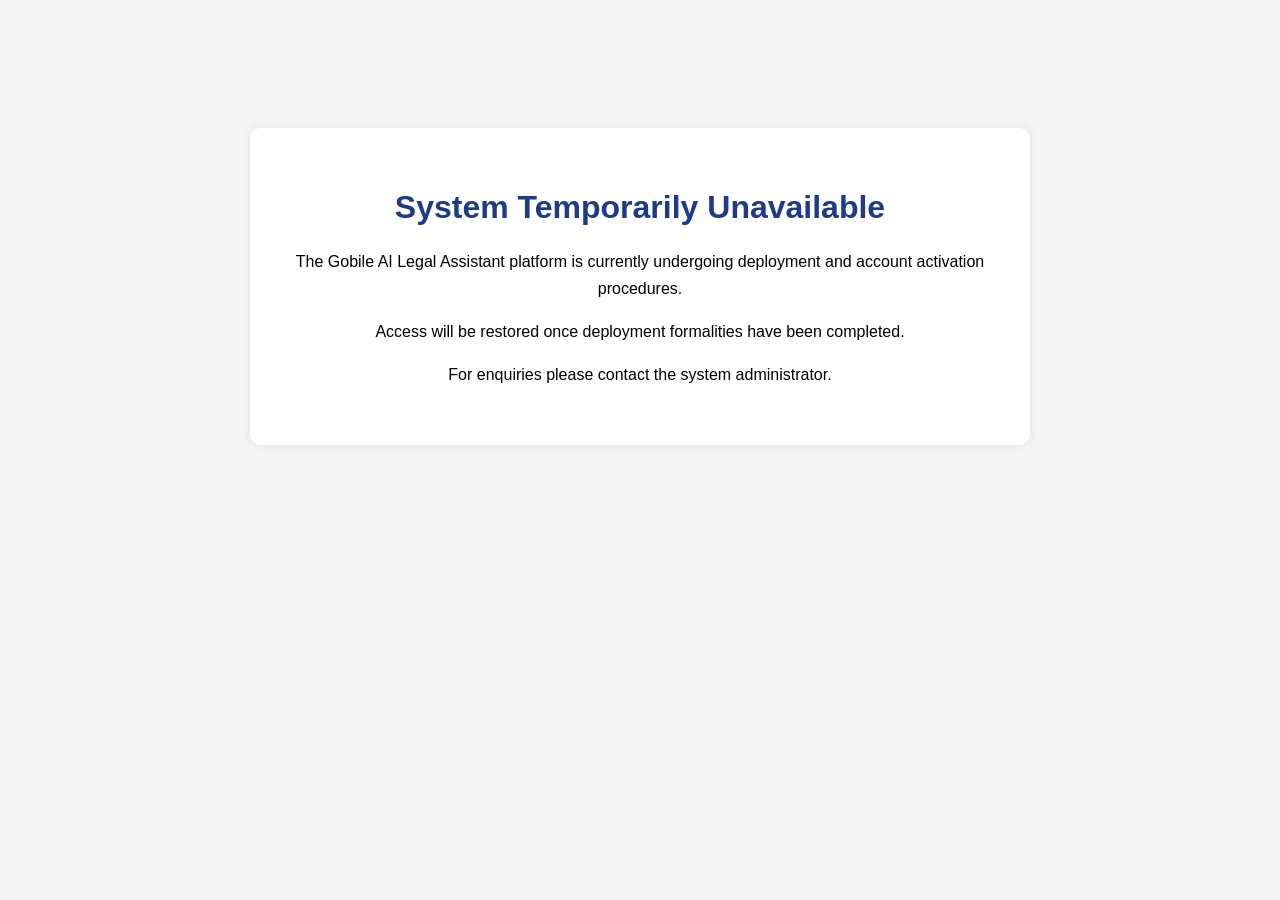
<file: src/main/resources/templates/index.html>
<!DOCTYPE html>
<html>
<head>
    <title>Gobile AI Legal Assistant</title>

    <style>
        body{
            font-family: Arial, sans-serif;
            text-align:center;
            padding-top:120px;
            background:#f5f5f5;
        }

        .box{
            background:white;
            width:700px;
            margin:auto;
            padding:40px;
            border-radius:10px;
            box-shadow:0 0 10px rgba(0,0,0,.1);
        }

        h1{
            color:#1e3a8a;
        }

        p{
            line-height:1.7;
        }
    </style>

</head>

<body>

<div class="box">

    <h1>System Temporarily Unavailable</h1>

    <p>
        The Gobile AI Legal Assistant platform is currently undergoing
        deployment and account activation procedures.
    </p>

    <p>
        Access will be restored once deployment formalities have been completed.
    </p>

    <p>
        For enquiries please contact the system administrator.
    </p>

</div>

</body>
</html>
</file>
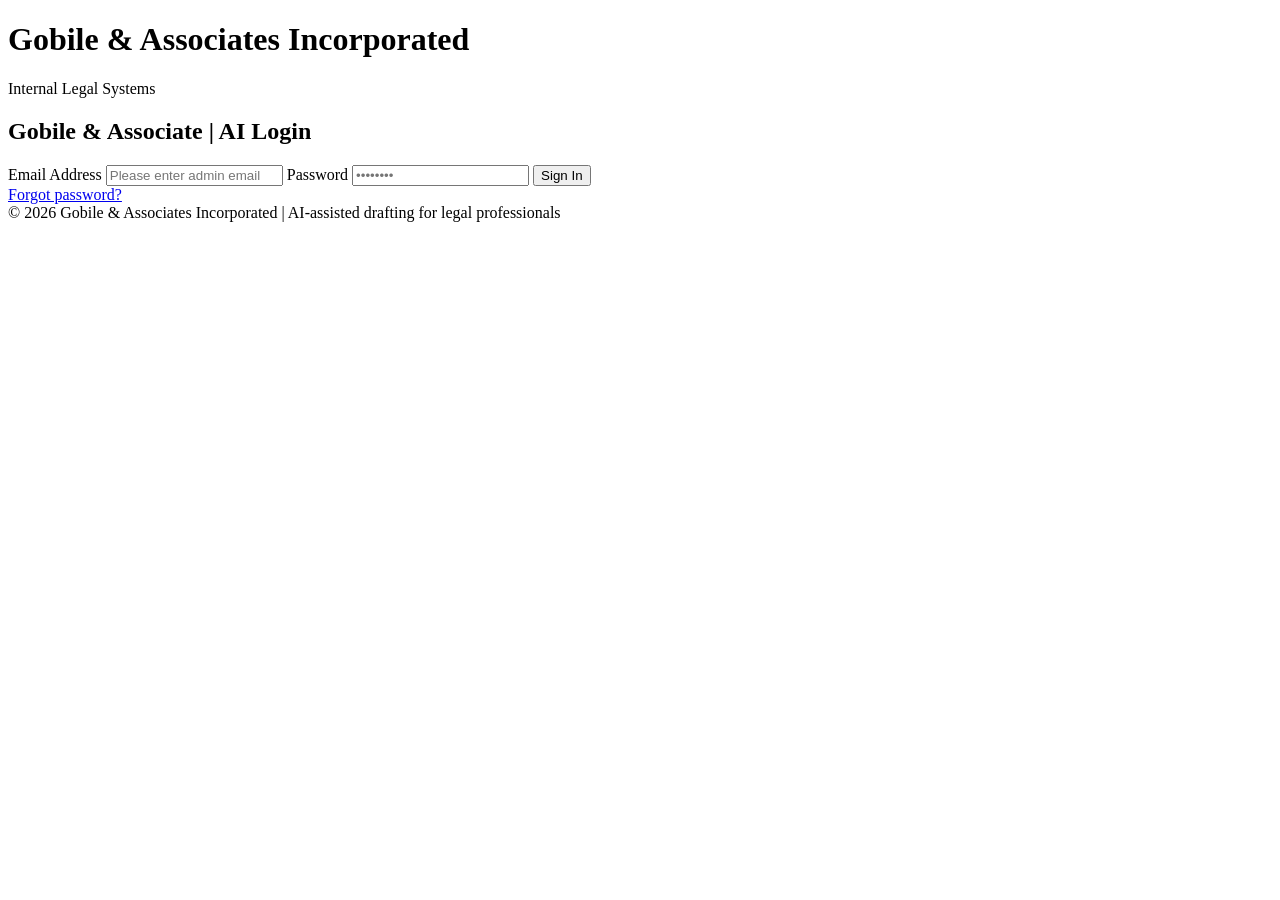
<file: src/main/resources/templates/login.html>
<!DOCTYPE html>
<html xmlns:th="http://www.thymeleaf.org">
<head>
    <title>Login | Gobile & Associates</title>
    <link rel="stylesheet" th:href="@{/styles.css}">
</head>

<body>
	
<header class="top-bar">
    <div class="brand">
        <h1>Gobile & Associates Incorporated</h1>
        <span>Internal Legal Systems</span>
    </div>
</header>

<main class="container">

    <section class="card login-card">
        <h2 class="login-title">Gobile & Associate | AI Login</h2>

        <form th:action="@{/login}" method="post">

            <label>Email Address</label>
            <input type="email" name="username" required placeholder="Please enter admin email">

            <label>Password</label>
            <input type="password" name="password" required placeholder="••••••••">

            <button type="submit">Sign In</button>
        </form>

        <div class="login-footer">
            <a href="#" class="forgot-link">Forgot password?</a>
        </div>
    </section>

</main>

<footer class="footer">
    © 2026 Gobile & Associates Incorporated | AI-assisted drafting for legal professionals
</footer>

</body>
</html>
</file>
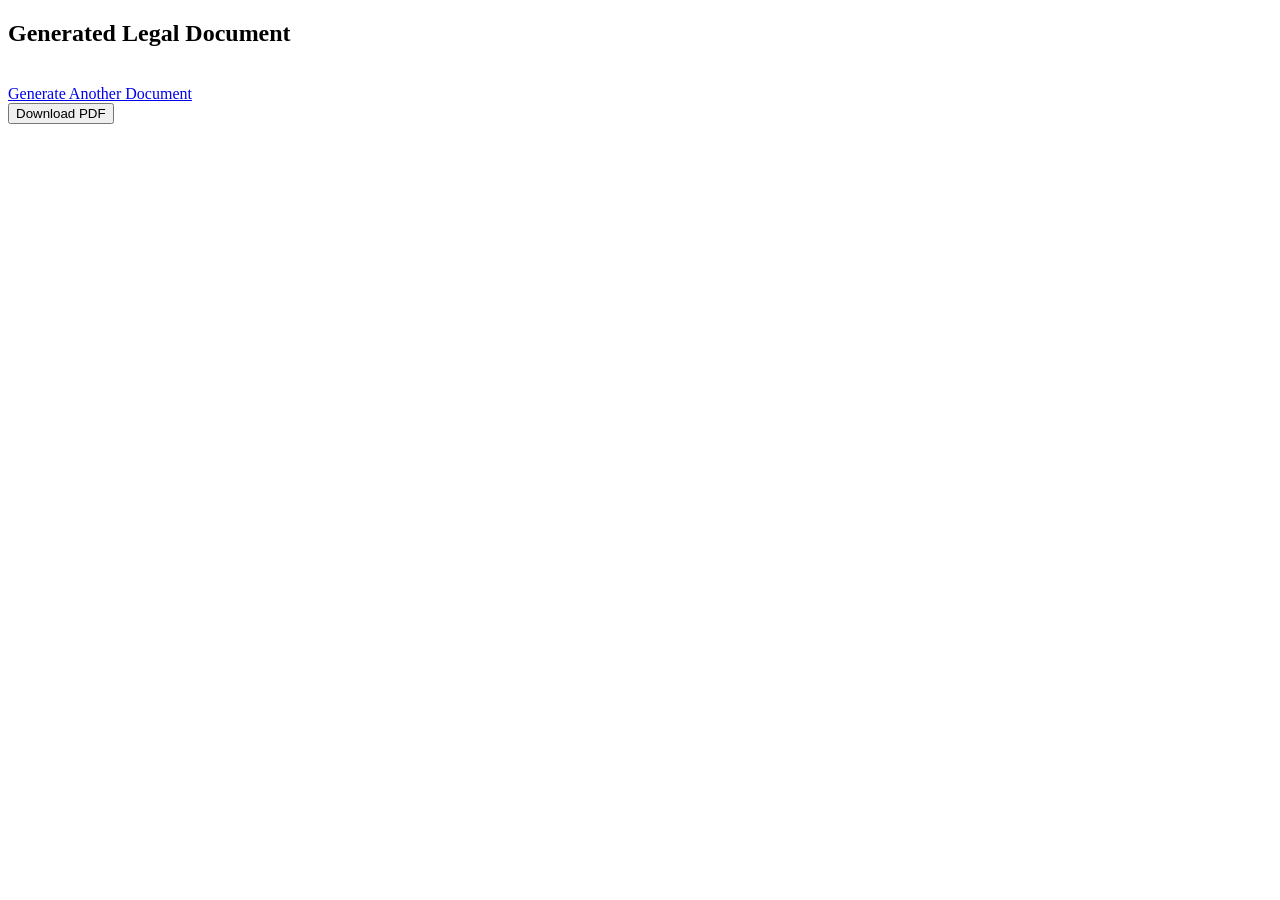
<file: src/main/resources/templates/result.html>
<!DOCTYPE html>
<html xmlns:th="http://www.thymeleaf.org">
<head>
    <title>Generated Legal Draft</title>
    <link rel="stylesheet" th:href="@{/styles.css}">
</head>
<body>

	<div class="container">

	    <h2>Generated Legal Document</h2>

	    <pre th:text="${document}"></pre>

	    <br/>

	    <a href="/">Generate Another Document</a>

	</div>
	
	<form action="/download-pdf" method="get">

	    <input type="hidden"
	           name="title"
	           th:value="${caseForm.documentType}" />

	    <input type="hidden"
	           name="content"
	           th:value="${document}" />

	    <button type="submit">
	        Download PDF
	    </button>

	</form>

</body>
</html>
</file>
